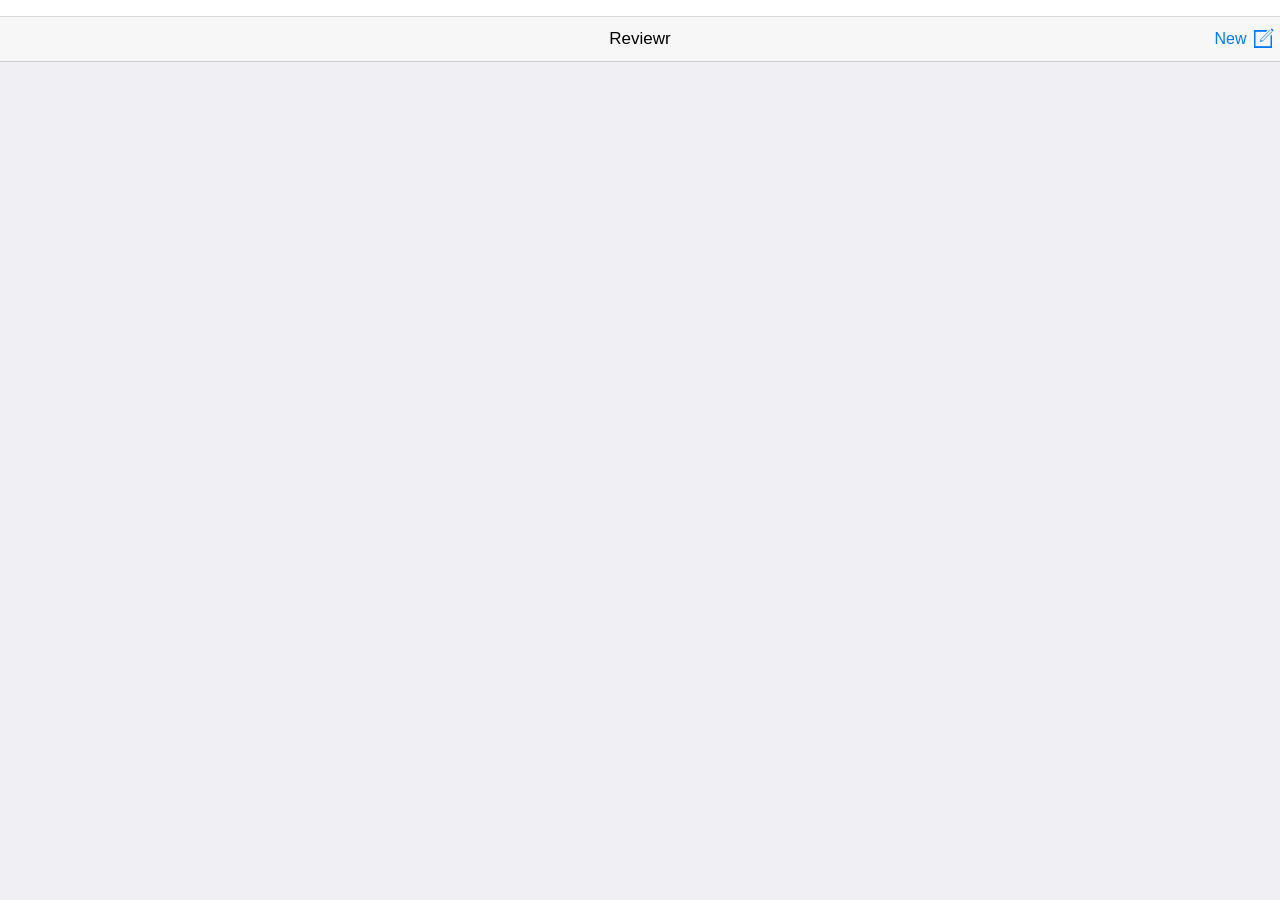
<file: platforms/ios/www/index.html>
<!DOCTYPE html>
<!--
    Licensed to the Apache Software Foundation (ASF) under one
    or more contributor license agreements.  See the NOTICE file
    distributed with this work for additional information
    regarding copyright ownership.  The ASF licenses this file
    to you under the Apache License, Version 2.0 (the
    "License"); you may not use this file except in compliance
    with the License.  You may obtain a copy of the License at

    http://www.apache.org/licenses/LICENSE-2.0

    Unless required by applicable law or agreed to in writing,
    software distributed under the License is distributed on an
    "AS IS" BASIS, WITHOUT WARRANTIES OR CONDITIONS OF ANY
     KIND, either express or implied.  See the License for the
    specific language governing permissions and limitations
    under the License.
-->
<html>
    <head>
        <!--
        Customize this policy to fit your own app's needs. For more guidance, see:
            https://github.com/apache/cordova-plugin-whitelist/blob/master/README.md#content-security-policy
        Some notes:
            * gap: is required only on iOS (when using UIWebView) and is needed for JS->native communication
            * https://ssl.gstatic.com is required only on Android and is needed for TalkBack to function properly
            * Disables use of inline scripts in order to mitigate risk of XSS vulnerabilities. To change this:
                * Enable inline JS: add 'unsafe-inline' to default-src
        -->
        <meta http-equiv="Content-Security-Policy" content="default-src 'self' data: gap: https://ssl.gstatic.com 'unsafe-eval'; style-src 'self' 'unsafe-inline'; media-src *; img-src 'self' data: content:;">
        <meta name="format-detection" content="telephone=no">
        <meta name="msapplication-tap-highlight" content="no">
        <meta name="viewport" content="user-scalable=no, initial-scale=1, maximum-scale=1, minimum-scale=1, width=device-width">
        <link rel="stylesheet" type="text/css" href="css/index.css">
        <link rel="stylesheet" type="text/css" href="css/ratchet.min.css">
        <link rel="stylesheet" type="text/css" href="css/ratchet-theme-ios.min.css">
        <title>Reviewr</title>
    </head>
    <body>
        <header class="bar bar-nav">
          <button class="btn btn-link btn-nav pull-right">
            <a href="#addNew">New
                <span class="icon icon-compose"></span></a>
          </button>
          <h1 class="title">Reviewr</h1>
        </header>
        
        <div class="content">
            <ul class="table-view home-list">
            </ul>
        </div>

        <div id="addNew" class="modal">
          <header class="bar bar-nav">
            <a id="add-x" class="icon icon-close pull-right" href="#addNew"></a>
            <h1 class="title">Add New</h1>
          </header>

          <div class="content">
            <form>
                <input id="add-item" type="text" placeholder="Item">
                <div id="add-stars">
                </div>
                <button id="add-picture" class="btn btn-positive btn-block">Take Picture</button>
                <img id="add-image" class="inactive adding-image">
                <button id="add-save" class="btn btn-primary btn-block">Save</button>

                <button id="add-cancel" class="btn btn-block">Cancel</button>
            </form>
          </div>
        </div>
        
        <script type="text/javascript" src="cordova.js"></script>
        <script type="text/javascript" src="js/ratchet.min.js"></script>
        <script type="text/javascript" src="js/index.js"></script>
    </body>
</html>
</file>
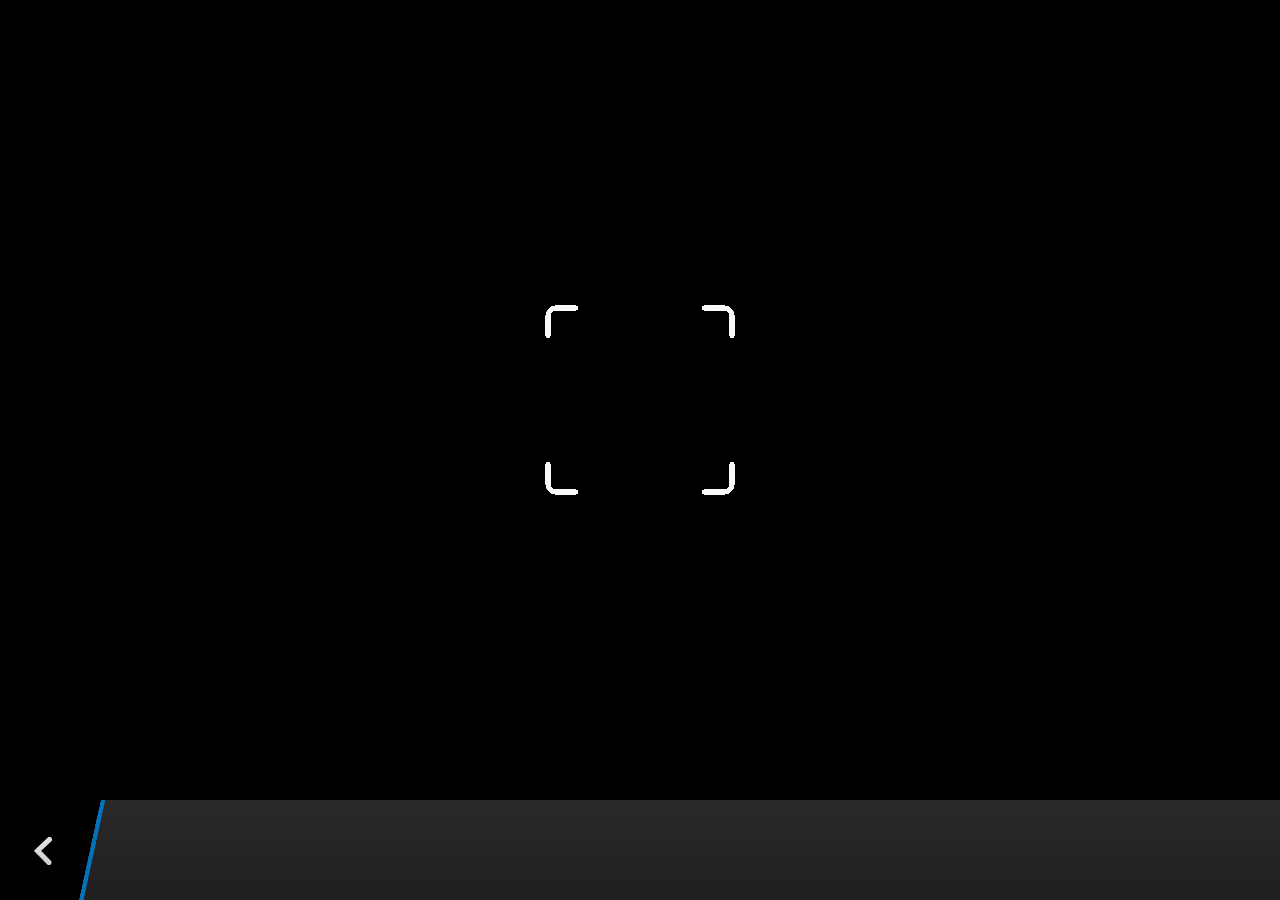
<file: plugins/cordova-plugin-camera/www/blackberry10/assets/camera.html>
<!--
 Licensed under the Apache License, Version 2.0 (the "License");
 you may not use this file except in compliance with the License.
 You may obtain a copy of the License at

 http://www.apache.org/licenses/LICENSE-2.0

 Unless required by applicable law or agreed to in writing, software
 distributed under the License is distributed on an "AS IS" BASIS,
 WITHOUT WARRANTIES OR CONDITIONS OF ANY KIND, either express or implied.
 See the License for the specific language governing permissions and
 limitations under the License.
 -->
<!DOCTYPE HTML>
<html lang="en">
    <head>
        <meta charset="utf-8">
        <script src="camera.js" type="text/javascript"></script>
        <script>
            var meta = document.createElement("meta");
            meta.setAttribute('name','viewport');
            meta.setAttribute('content','initial-scale='+ (1/window.devicePixelRatio) + ',user-scalable=no');
            document.getElementsByTagName('head')[0].appendChild(meta);
        </script>
    </head>
    <style type="text/css">
        body {
            background-color: black;
        }
        .action-bar {
            position: fixed;
            left: 0px;
            bottom: 0px;
            height: 100px;
            width: 100%;
            background-image: linear-gradient(rgb(41, 41, 41), rgb(32, 32, 32));
        }
        .action-bar-back {
            width: 78px;
            height: 100px;
            background-color: black;
        }
        .action-bar-divider {
            position: fixed;
            bottom: 0px;
            left: 78px;
            width: 28px;
            height: 100px;
            background-image: url([data-uri]);
        }
        .action-bar-back-button {
            position: fixed;
            bottom: 35px;
            left: 34px;
            width: 18px;
            height: 28px;
            background-image: url([data-uri]);
        }
        .camera-cross-hairs {
            position: fixed;
            top: 50%;
            left: 50%;
            -webkit-transform: translate(-50%, -147px);
            width: 194px;
            height: 195px;
            background-image: url([data-uri]); 
        }
    </style>
    <body>
        <div id="camera">
            <video id="v"></video>
            <div class="camera-cross-hairs"></div>
        </div>
        <canvas id="c" style="display: none;"></canvas>
        <div class="action-bar">
            <div id="back" class="action-bar-back">
                <div class="action-bar-back-button"></div>
            </div>
            <div class="action-bar-divider"></div>
        </div>
    </body>
</html>
</file>
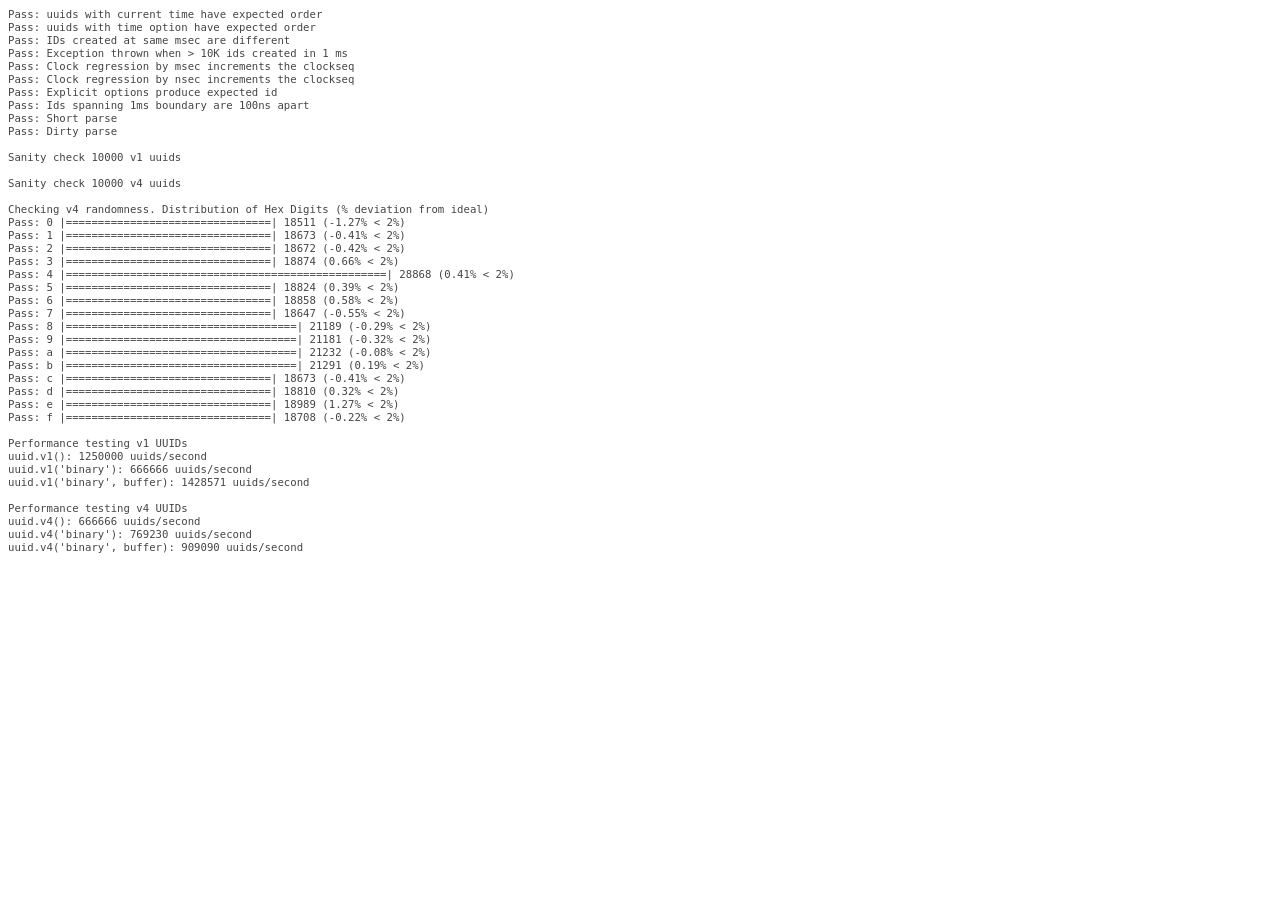
<file: platforms/ios/cordova/node_modules/node-uuid/test/test.html>
<html>
  <head>
    <style>
      div {
        font-family: monospace;
        font-size: 8pt;
      }
      div.log {color: #444;}
      div.warn {color: #550;}
      div.error {color: #800; font-weight: bold;}
    </style>
    <script src="../uuid.js"></script>
  </head>
  <body>
    <script src="./test.js"></script>
  </body>
</html>
</file>
<file: platforms/ios/www/css/index.css>
.star-fixed {
  color: goldenrod;
  font-size: 2.0rem;
  position: relative;
  padding: 0 1rem; /* space out the stars */
}
.star-fixed::before{
  position:absolute;
  top:0;
  left:0;
  content: '\2606';
  cursor: pointer;
}
.star-fixed.rated::before{
  /* the :hover should come first */
  content: '\2605' !important;
}
.star{
  color: goldenrod;
  font-size: 2.0rem;
  position: relative;
  padding: 0 1rem; /* space out the stars */
}
.star::before{
  position:absolute;
  top:0;
  left:0;
  content: '\2606';
  cursor: pointer;
}
.star:hover::before{
  /* the :hover should come first */
  content: '\2605' !important;
  color: #00BBCC;
}
.star.rated::before{
  /* the :hover should come first */
  content: '\2605' !important;
}

#add-stars {
    margin: 1em auto;
    width: 10rem;
}
.inactive {
    display: none !important;
}
.adding-image {
    display: block;
    width: 300px !important;
    height: 300px !important;
    margin: 10px auto;
}
img {
    width: 100px;
    height: 100px;
}
h4 {
    line-height: 2;
}
.star-holder {
    padding-top: 10px;
}
header {
    margin-top: 1em;
    margin-bottom: 2em;
}
.title {
    margin-bottom:2em;
}
.content {
    margin-top: 1em;
}
ul {
    margin-top: 3em;
}
</file>
<file: platforms/ios/www/css/ratchet.min.css>
/*!
 * =====================================================
 * Ratchet v2.0.2 (http://goratchet.com)
 * Copyright 2014 Connor Sears
 * Licensed under MIT (https://github.com/twbs/ratchet/blob/master/LICENSE)
 *
 * v2.0.2 designed by @connors.
 * =====================================================
 *//*! normalize.css v3.0.1 | MIT License | git.io/normalize */html{font-family:sans-serif;-webkit-text-size-adjust:100%;-ms-text-size-adjust:100%}body{margin:0}article,aside,details,figcaption,figure,footer,header,hgroup,main,nav,section,summary{display:block}audio,canvas,progress,video{display:inline-block;vertical-align:baseline}audio:not([controls]){display:none;height:0}[hidden],template{display:none}a{background:0 0}a:active,a:hover{outline:0}abbr[title]{border-bottom:1px dotted}b,strong{font-weight:700}dfn{font-style:italic}h1{margin:.67em 0}mark{color:#000;background:#ff0}small{font-size:80%}sub,sup{position:relative;font-size:75%;line-height:0;vertical-align:baseline}sup{top:-.5em}sub{bottom:-.25em}img{border:0}svg:not(:root){overflow:hidden}figure{margin:1em 40px}hr{height:0;-moz-box-sizing:content-box;box-sizing:content-box}pre{overflow:auto}code,kbd,pre,samp{font-family:monospace,monospace;font-size:1em}button,input,optgroup,select,textarea{margin:0;font:inherit;color:inherit}button{overflow:visible}button,select{text-transform:none}button,html input[type=button],input[type=reset],input[type=submit]{-webkit-appearance:button;cursor:pointer}button[disabled],html input[disabled]{cursor:default}button::-moz-focus-inner,input::-moz-focus-inner{padding:0;border:0}input{line-height:normal}input[type=checkbox],input[type=radio]{box-sizing:border-box;padding:0}input[type=number]::-webkit-inner-spin-button,input[type=number]::-webkit-outer-spin-button{height:auto}input[type=search]::-webkit-search-cancel-button,input[type=search]::-webkit-search-decoration{-webkit-appearance:none}fieldset{padding:.35em .625em .75em;margin:0 2px;border:1px solid silver}legend{padding:0;border:0}textarea{overflow:auto}optgroup{font-weight:700}table{border-spacing:0;border-collapse:collapse}td,th{padding:0}*{-webkit-box-sizing:border-box;-moz-box-sizing:border-box;box-sizing:border-box}body{position:fixed;top:0;right:0;bottom:0;left:0;font-family:"Helvetica Neue",Helvetica,sans-serif;font-size:17px;line-height:21px;color:#000;background-color:#fff}a{color:#428bca;text-decoration:none;-webkit-tap-highlight-color:transparent}a:active{color:#3071a9}.content{position:absolute;top:0;right:0;bottom:0;left:0;overflow:auto;-webkit-overflow-scrolling:touch;background-color:#fff}.content>*{-webkit-transform:translateZ(0);-ms-transform:translateZ(0);transform:translateZ(0)}.bar-nav~.content{padding-top:44px}.bar-header-secondary~.content{padding-top:88px}.bar-footer~.content{padding-bottom:44px}.bar-footer-secondary~.content{padding-bottom:88px}.bar-tab~.content{padding-bottom:50px}.bar-footer-secondary-tab~.content{padding-bottom:94px}.content-padded{margin:10px}.pull-left{float:left}.pull-right{float:right}.clearfix:after,.clearfix:before{display:table;content:" "}.clearfix:after{clear:both}h1,h2,h3,h4,h5,h6{margin-top:0;margin-bottom:10px;line-height:1}.h1,h1{font-size:36px}.h2,h2{font-size:30px}.h3,h3{font-size:24px}.h4,h4{font-size:18px}.h5,h5{margin-top:20px;font-size:14px}.h6,h6{margin-top:20px;font-size:12px}p{margin-top:0;margin-bottom:10px;font-size:14px;color:#777}.btn{position:relative;display:inline-block;padding:6px 8px 7px;margin-bottom:0;font-size:12px;font-weight:400;line-height:1;color:#333;text-align:center;white-space:nowrap;vertical-align:top;cursor:pointer;background-color:#fff;border:1px solid #ccc;border-radius:3px}.btn.active,.btn:active{color:inherit;background-color:#ccc}.btn.disabled,.btn:disabled{opacity:.6}.btn-primary{color:#fff;background-color:#428bca;border:1px solid #428bca}.btn-primary.active,.btn-primary:active{color:#fff;background-color:#3071a9;border:1px solid #3071a9}.btn-positive{color:#fff;background-color:#5cb85c;border:1px solid #5cb85c}.btn-positive.active,.btn-positive:active{color:#fff;background-color:#449d44;border:1px solid #449d44}.btn-negative{color:#fff;background-color:#d9534f;border:1px solid #d9534f}.btn-negative.active,.btn-negative:active{color:#fff;background-color:#c9302c;border:1px solid #c9302c}.btn-outlined{background-color:transparent}.btn-outlined.btn-primary{color:#428bca}.btn-outlined.btn-positive{color:#5cb85c}.btn-outlined.btn-negative{color:#d9534f}.btn-outlined.btn-negative:active,.btn-outlined.btn-positive:active,.btn-outlined.btn-primary:active{color:#fff}.btn-link{padding-top:6px;padding-bottom:6px;color:#428bca;background-color:transparent;border:0}.btn-link.active,.btn-link:active{color:#3071a9;background-color:transparent}.btn-block{display:block;width:100%;padding:15px 0;margin-bottom:10px;font-size:18px}input[type=button],input[type=reset],input[type=submit]{width:100%}.btn .badge{margin:-2px -4px -2px 4px;font-size:12px;background-color:rgba(0,0,0,.15)}.btn .badge-inverted,.btn:active .badge-inverted{background-color:transparent}.btn-negative:active .badge-inverted,.btn-positive:active .badge-inverted,.btn-primary:active .badge-inverted{color:#fff}.btn-block .badge{position:absolute;right:0;margin-right:10px}.btn .icon{font-size:inherit}.bar{position:fixed;right:0;left:0;z-index:10;height:44px;padding-right:10px;padding-left:10px;background-color:#fff;border-bottom:1px solid #ddd;-webkit-backface-visibility:hidden;backface-visibility:hidden}.bar-header-secondary{top:44px}.bar-footer{bottom:0}.bar-footer-secondary{bottom:44px}.bar-footer-secondary-tab{bottom:50px}.bar-footer,.bar-footer-secondary,.bar-footer-secondary-tab{border-top:1px solid #ddd;border-bottom:0}.bar-nav{top:0}.title{position:absolute;display:block;width:100%;padding:0;margin:0 -10px;font-size:17px;font-weight:500;line-height:44px;color:#000;text-align:center;white-space:nowrap}.title a{color:inherit}.bar-tab{bottom:0;display:table;width:100%;height:50px;padding:0;table-layout:fixed;border-top:1px solid #ddd;border-bottom:0}.bar-tab .tab-item{display:table-cell;width:1%;height:50px;color:#929292;text-align:center;vertical-align:middle}.bar-tab .tab-item.active,.bar-tab .tab-item:active{color:#428bca}.bar-tab .tab-item .icon{top:3px;width:24px;height:24px;padding-top:0;padding-bottom:0}.bar-tab .tab-item .icon~.tab-label{display:block;font-size:11px}.bar .btn{position:relative;top:7px;z-index:20;padding:6px 12px 7px;margin-top:0;font-weight:400}.bar .btn.pull-right{margin-left:10px}.bar .btn.pull-left{margin-right:10px}.bar .btn-link{top:0;padding:0;font-size:16px;line-height:44px;color:#428bca;border:0}.bar .btn-link.active,.bar .btn-link:active{color:#3071a9}.bar .btn-block{top:6px;padding:7px 0;margin-bottom:0;font-size:16px}.bar .btn-nav.pull-left{margin-left:-5px}.bar .btn-nav.pull-left .icon-left-nav{margin-right:-3px}.bar .btn-nav.pull-right{margin-right:-5px}.bar .btn-nav.pull-right .icon-right-nav{margin-left:-3px}.bar .icon{position:relative;z-index:20;padding-top:10px;padding-bottom:10px;font-size:24px}.bar .btn .icon{top:3px;padding:0}.bar .title .icon{padding:0}.bar .title .icon.icon-caret{top:4px;margin-left:-5px}.bar input[type=search]{height:29px;margin:6px 0}.bar .segmented-control{top:7px;margin:0 auto}.badge{display:inline-block;padding:2px 9px 3px;font-size:12px;line-height:1;color:#333;background-color:rgba(0,0,0,.15);border-radius:100px}.badge.badge-inverted{padding:0 5px 0 0;background-color:transparent}.badge-primary{color:#fff;background-color:#428bca}.badge-primary.badge-inverted{color:#428bca}.badge-positive{color:#fff;background-color:#5cb85c}.badge-positive.badge-inverted{color:#5cb85c}.badge-negative{color:#fff;background-color:#d9534f}.badge-negative.badge-inverted{color:#d9534f}.card{margin:10px;overflow:hidden;background-color:#fff;border:1px solid #ddd;border-radius:6px}.card .table-view{margin-bottom:0;border-top:0;border-bottom:0}.card .table-view .table-view-divider:first-child{top:0;border-top-left-radius:6px;border-top-right-radius:6px}.card .table-view .table-view-divider:last-child{border-bottom-right-radius:6px;border-bottom-left-radius:6px}.card .table-view-cell:last-child{border-bottom:0}.table-view{padding-left:0;margin-top:0;margin-bottom:15px;list-style:none;background-color:#fff;border-top:1px solid #ddd;border-bottom:1px solid #ddd}.table-view-cell{position:relative;padding:11px 65px 11px 15px;overflow:hidden;border-bottom:1px solid #ddd}.table-view-cell:last-child{border-bottom:0}.table-view-cell>a:not(.btn){position:relative;display:block;padding:inherit;margin:-11px -65px -11px -15px;overflow:hidden;color:inherit}.table-view-cell>a:not(.btn):active{background-color:#eee}.table-view-cell p{margin-bottom:0}.table-view-divider{padding-top:6px;padding-bottom:6px;padding-left:15px;margin-top:-1px;margin-left:0;font-weight:500;color:#999;background-color:#fafafa;border-top:1px solid #ddd;border-bottom:1px solid #ddd}.table-view .media,.table-view .media-body{overflow:hidden}.table-view .media-object.pull-left{margin-right:10px}.table-view .media-object.pull-right{margin-left:10px}.table-view-cell>.badge,.table-view-cell>.btn,.table-view-cell>.toggle,.table-view-cell>a>.badge,.table-view-cell>a>.btn,.table-view-cell>a>.toggle{position:absolute;top:50%;right:15px;-webkit-transform:translateY(-50%);-ms-transform:translateY(-50%);transform:translateY(-50%)}.table-view-cell .navigate-left>.badge,.table-view-cell .navigate-left>.btn,.table-view-cell .navigate-left>.toggle,.table-view-cell .navigate-right>.badge,.table-view-cell .navigate-right>.btn,.table-view-cell .navigate-right>.toggle,.table-view-cell .push-left>.badge,.table-view-cell .push-left>.btn,.table-view-cell .push-left>.toggle,.table-view-cell .push-right>.badge,.table-view-cell .push-right>.btn,.table-view-cell .push-right>.toggle,.table-view-cell>a .navigate-left>.badge,.table-view-cell>a .navigate-left>.btn,.table-view-cell>a .navigate-left>.toggle,.table-view-cell>a .navigate-right>.badge,.table-view-cell>a .navigate-right>.btn,.table-view-cell>a .navigate-right>.toggle,.table-view-cell>a .push-left>.badge,.table-view-cell>a .push-left>.btn,.table-view-cell>a .push-left>.toggle,.table-view-cell>a .push-right>.badge,.table-view-cell>a .push-right>.btn,.table-view-cell>a .push-right>.toggle{right:35px}.content>.table-view:first-child{margin-top:15px}button,input,select,textarea{font-family:"Helvetica Neue",Helvetica,sans-serif;font-size:17px}input[type=color],input[type=date],input[type=datetime-local],input[type=datetime],input[type=email],input[type=month],input[type=number],input[type=password],input[type=search],input[type=tel],input[type=text],input[type=time],input[type=url],input[type=week],select,textarea{width:100%;height:35px;-webkit-appearance:none;padding:0 15px;margin-bottom:15px;line-height:21px;background-color:#fff;border:1px solid #ddd;border-radius:3px;outline:0}input[type=search]{-webkit-box-sizing:border-box;-moz-box-sizing:border-box;box-sizing:border-box;padding:0 10px;font-size:16px;border-radius:20px}input[type=search]:focus{text-align:left}textarea{height:auto}select{height:auto;font-size:14px;background-color:#f8f8f8;-webkit-box-shadow:inset 0 1px 1px rgba(0,0,0,.1);box-shadow:inset 0 1px 1px rgba(0,0,0,.1)}.input-group{background-color:#fff}.input-group input,.input-group textarea{margin-bottom:0;background-color:transparent;border-top:0;border-right:0;border-left:0;border-radius:0;-webkit-box-shadow:none;box-shadow:none}.input-row{height:35px;overflow:hidden;border-bottom:1px solid #ddd}.input-row label{float:left;width:35%;padding:8px 15px;font-family:"Helvetica Neue",Helvetica,sans-serif;line-height:1.1}.input-row input{float:right;width:65%;padding-left:0;margin-bottom:0;border:0}.segmented-control{position:relative;display:table;overflow:hidden;font-size:12px;font-weight:400;background-color:#fff;border:1px solid #ccc;border-radius:3px}.segmented-control .control-item{display:table-cell;width:1%;padding-top:6px;padding-bottom:7px;overflow:hidden;line-height:1;color:#333;text-align:center;text-overflow:ellipsis;white-space:nowrap;border-left:1px solid #ccc}.segmented-control .control-item:first-child{border-left-width:0}.segmented-control .control-item:active{background-color:#eee}.segmented-control .control-item.active{background-color:#ccc}.segmented-control-primary{border-color:#428bca}.segmented-control-primary .control-item{color:#428bca;border-color:inherit}.segmented-control-primary .control-item:active{background-color:#cde1f1}.segmented-control-primary .control-item.active{color:#fff;background-color:#428bca}.segmented-control-positive{border-color:#5cb85c}.segmented-control-positive .control-item{color:#5cb85c;border-color:inherit}.segmented-control-positive .control-item:active{background-color:#d8eed8}.segmented-control-positive .control-item.active{color:#fff;background-color:#5cb85c}.segmented-control-negative{border-color:#d9534f}.segmented-control-negative .control-item{color:#d9534f;border-color:inherit}.segmented-control-negative .control-item:active{background-color:#f9e2e2}.segmented-control-negative .control-item.active{color:#fff;background-color:#d9534f}.control-content{display:none}.control-content.active{display:block}.popover{position:fixed;top:55px;left:50%;z-index:20;display:none;width:280px;margin-left:-140px;background-color:#fff;border-radius:6px;-webkit-box-shadow:0 0 15px rgba(0,0,0,.1);box-shadow:0 0 15px rgba(0,0,0,.1);opacity:0;-webkit-transition:all .25s linear;-moz-transition:all .25s linear;transition:all .25s linear;-webkit-transform:translate3d(0,-15px,0);-ms-transform:translate3d(0,-15px,0);transform:translate3d(0,-15px,0)}.popover:before{position:absolute;top:-15px;left:50%;width:0;height:0;margin-left:-15px;content:'';border-right:15px solid transparent;border-bottom:15px solid #fff;border-left:15px solid transparent}.popover.visible{opacity:1;-webkit-transform:translate3d(0,0,0);-ms-transform:translate3d(0,0,0);transform:translate3d(0,0,0)}.popover .bar~.table-view{padding-top:44px}.backdrop{position:fixed;top:0;right:0;bottom:0;left:0;z-index:15;background-color:rgba(0,0,0,.3)}.popover .btn-block{margin-bottom:5px}.popover .btn-block:last-child{margin-bottom:0}.popover .bar-nav{border-bottom:1px solid #ddd;border-top-left-radius:12px;border-top-right-radius:12px;-webkit-box-shadow:none;box-shadow:none}.popover .table-view{max-height:300px;margin-bottom:0;overflow:auto;-webkit-overflow-scrolling:touch;background-color:#fff;border-top:0;border-bottom:0;border-radius:6px}.modal{position:fixed;top:0;z-index:11;width:100%;min-height:100%;overflow:hidden;background-color:#fff;opacity:0;-webkit-transition:-webkit-transform .25s,opacity 1ms .25s;-moz-transition:-moz-transform .25s,opacity 1ms .25s;transition:transform .25s,opacity 1ms .25s;-webkit-transform:translate3d(0,100%,0);-ms-transform:translate3d(0,100%,0);transform:translate3d(0,100%,0)}.modal.active{height:100%;opacity:1;-webkit-transition:-webkit-transform .25s;-moz-transition:-moz-transform .25s;transition:transform .25s;-webkit-transform:translate3d(0,0,0);-ms-transform:translate3d(0,0,0);transform:translate3d(0,0,0)}.slider{width:100%;overflow:hidden;background-color:#000}.slider .slide-group{position:relative;font-size:0;white-space:nowrap;-webkit-transition:all 0s linear;-moz-transition:all 0s linear;transition:all 0s linear}.slider .slide-group .slide{display:inline-block;width:100%;height:100%;font-size:14px;vertical-align:top}.toggle{position:relative;display:block;width:74px;height:30px;background-color:#fff;border:2px solid #ddd;border-radius:20px;-webkit-transition-duration:.2s;-moz-transition-duration:.2s;transition-duration:.2s;-webkit-transition-property:background-color,border;-moz-transition-property:background-color,border;transition-property:background-color,border}.toggle .toggle-handle{position:absolute;top:-1px;left:-1px;z-index:2;width:28px;height:28px;background-color:#fff;border:1px solid #ddd;border-radius:100px;-webkit-transition-duration:.2s;-moz-transition-duration:.2s;transition-duration:.2s;-webkit-transition-property:-webkit-transform,border,width;-moz-transition-property:-moz-transform,border,width;transition-property:transform,border,width}.toggle:before{position:absolute;top:3px;right:11px;font-size:13px;color:#999;text-transform:uppercase;content:"Off"}.toggle.active{background-color:#5cb85c;border:2px solid #5cb85c}.toggle.active .toggle-handle{border-color:#5cb85c;-webkit-transform:translate3d(44px,0,0);-ms-transform:translate3d(44px,0,0);transform:translate3d(44px,0,0)}.toggle.active:before{right:auto;left:15px;color:#fff;content:"On"}.toggle input[type=checkbox]{display:none}.content.fade{left:0;opacity:0}.content.fade.in{opacity:1}.content.sliding{z-index:2;-webkit-transition:-webkit-transform .4s;-moz-transition:-moz-transform .4s;transition:transform .4s;-webkit-transform:translate3d(0,0,0);-ms-transform:translate3d(0,0,0);transform:translate3d(0,0,0)}.content.sliding.left{z-index:1;-webkit-transform:translate3d(-100%,0,0);-ms-transform:translate3d(-100%,0,0);transform:translate3d(-100%,0,0)}.content.sliding.right{z-index:3;-webkit-transform:translate3d(100%,0,0);-ms-transform:translate3d(100%,0,0);transform:translate3d(100%,0,0)}.navigate-left:after,.navigate-right:after,.push-left:after,.push-right:after{position:absolute;top:50%;display:inline-block;font-family:Ratchicons;font-size:inherit;line-height:1;color:#bbb;text-decoration:none;-webkit-transform:translateY(-50%);-ms-transform:translateY(-50%);transform:translateY(-50%);-webkit-font-smoothing:antialiased}.navigate-left:after,.push-left:after{left:15px;content:'\e822'}.navigate-right:after,.push-right:after{right:15px;content:'\e826'}@font-face{font-family:Ratchicons;font-style:normal;font-weight:400;src:url(../fonts/ratchicons.eot);src:url(../fonts/ratchicons.eot?#iefix) format("embedded-opentype"),url(../fonts/ratchicons.woff) format("woff"),url(../fonts/ratchicons.ttf) format("truetype"),url(../fonts/ratchicons.svg#svgFontName) format("svg")}.icon{display:inline-block;font-family:Ratchicons;font-size:24px;line-height:1;text-decoration:none;-webkit-font-smoothing:antialiased}.icon-back:before{content:'\e80a'}.icon-bars:before{content:'\e80e'}.icon-caret:before{content:'\e80f'}.icon-check:before{content:'\e810'}.icon-close:before{content:'\e811'}.icon-code:before{content:'\e812'}.icon-compose:before{content:'\e813'}.icon-download:before{content:'\e815'}.icon-edit:before{content:'\e829'}.icon-forward:before{content:'\e82a'}.icon-gear:before{content:'\e821'}.icon-home:before{content:'\e82b'}.icon-info:before{content:'\e82c'}.icon-list:before{content:'\e823'}.icon-more-vertical:before{content:'\e82e'}.icon-more:before{content:'\e82f'}.icon-pages:before{content:'\e824'}.icon-pause:before{content:'\e830'}.icon-person:before{content:'\e832'}.icon-play:before{content:'\e816'}.icon-plus:before{content:'\e817'}.icon-refresh:before{content:'\e825'}.icon-search:before{content:'\e819'}.icon-share:before{content:'\e81a'}.icon-sound:before{content:'\e827'}.icon-sound2:before{content:'\e828'}.icon-sound3:before{content:'\e80b'}.icon-sound4:before{content:'\e80c'}.icon-star-filled:before{content:'\e81b'}.icon-star:before{content:'\e81c'}.icon-stop:before{content:'\e81d'}.icon-trash:before{content:'\e81e'}.icon-up-nav:before{content:'\e81f'}.icon-up:before{content:'\e80d'}.icon-right-nav:before{content:'\e818'}.icon-right:before{content:'\e826'}.icon-down-nav:before{content:'\e814'}.icon-down:before{content:'\e820'}.icon-left-nav:before{content:'\e82d'}.icon-left:before{content:'\e822'}
</file>
<file: platforms/ios/www/css/ratchet-theme-ios.min.css>
/*!
 * =====================================================
 * Ratchet v2.0.2 (http://goratchet.com)
 * Copyright 2014 Connor Sears
 * Licensed under MIT (https://github.com/twbs/ratchet/blob/master/LICENSE)
 *
 * v2.0.2 designed by @connors.
 * =====================================================
 */a{color:#007aff}a:active{color:#0062cc}.content{background-color:#efeff4}.h5,.h6,h5,h6,p{color:#8f8f94}.h5,.h6,h5,h6{font-weight:400;text-transform:uppercase}.btn{color:#929292;background-color:rgba(247,247,247,.98);border:1px solid #929292;-webkit-transition:all;-moz-transition:all;transition:all;-webkit-transition-timing-function:linear;-moz-transition-timing-function:linear;transition-timing-function:linear;-webkit-transition-duration:.2s;-moz-transition-duration:.2s;transition-duration:.2s}.btn.active,.btn:active{color:#fff;background-color:#929292}.btn-primary{color:#fff;background-color:#007aff;border:1px solid #007aff}.btn-primary.active,.btn-primary:active{background-color:#0062cc;border:1px solid #0062cc}.btn-positive{color:#fff;background-color:#4cd964;border:1px solid #4cd964}.btn-positive.active,.btn-positive:active{background-color:#2ac845;border:1px solid #2ac845}.btn-negative{color:#fff;background-color:#dd524d;border:1px solid #dd524d}.btn-negative.active,.btn-negative:active{background-color:#cf2d28;border:1px solid #cf2d28}.btn-outlined{background-color:transparent}.btn-outlined.btn-primary{color:#007aff}.btn-outlined.btn-positive{color:#4cd964}.btn-outlined.btn-negative{color:#dd524d}.btn-outlined.btn-negative:active,.btn-outlined.btn-positive:active,.btn-outlined.btn-primary:active{color:#fff}.btn-link{color:#007aff;background-color:transparent;border:none}.btn-link.active,.btn-link:active{color:#0062cc;background-color:transparent}.btn .badge{background-color:rgba(0,0,0,.15)}.btn .badge.badge-inverted{background-color:transparent}.btn:active .badge{color:#fff}.bar{background-color:rgba(247,247,247,.98);border-bottom:0;-webkit-box-shadow:0 0 1px rgba(0,0,0,.85);box-shadow:0 0 1px rgba(0,0,0,.85)}.bar.bar-header-secondary{top:44px}.bar.bar-footer-secondary{bottom:44px}.bar.bar-footer-secondary-tab{bottom:50px}.bar-tab,.bar.bar-footer,.bar.bar-footer-secondary,.bar.bar-footer-secondary-tab{border-top:0}.tab-item{color:#929292}.bar-nav .btn-link,.tab-item.active,.tab-item:active{color:#007aff}.bar-nav .btn-link:active{color:#007aff;opacity:.6}.badge.badge-inverted{color:#929292;background-color:transparent}.badge-primary{color:#fff;background-color:#007aff}.badge-primary.badge-inverted{color:#007aff;background-color:transparent}.badge-positive{color:#fff;background-color:#4cd964}.badge-positive.badge-inverted{color:#4cd964;background-color:transparent}.badge-negative{color:#fff;background-color:#dd524d}.badge-negative.badge-inverted{color:#dd524d;background-color:transparent}.card .table-view,.card .table-view-cell:last-child{background-image:none}.table-view{background-image:url("data:image/svg+xml;utf8,<svg xmlns='http://www.w3.org/2000/svg' width='100%' height='1'><rect fill='#c8c7cc' x='0' y='0' width='100%' height='0.5'/></svg>"),url("data:image/svg+xml;utf8,<svg xmlns='http://www.w3.org/2000/svg' width='100%' height='1'><rect fill='#c8c7cc' x='0' y='0' width='100%' height='0.5'/></svg>");background-repeat:no-repeat;background-position:0 100%,0 0;border-top:0;border-bottom:0}.table-view .table-view-cell{background-image:url("data:image/svg+xml;utf8,<svg xmlns='http://www.w3.org/2000/svg' width='100%' height='1'><rect fill='#c8c7cc' x='0' y='0' width='100%' height='0.5'/></svg>");background-repeat:no-repeat;background-position:15px 100%;border-bottom:0}.table-view .table-view-cell:last-child{background-image:none}.table-view .table-view-cell>a:not(.btn):active{color:inherit}.table-view .table-view-divider{background-image:url("data:image/svg+xml;utf8,<svg xmlns='http://www.w3.org/2000/svg' width='100%' height='1'><rect fill='#c8c7cc' x='0' y='0' width='100%' height='0.5'/></svg>"),url("data:image/svg+xml;utf8,<svg xmlns='http://www.w3.org/2000/svg' width='100%' height='1'><rect fill='#c8c7cc' x='0' y='0' width='100%' height='0.5'/></svg>");background-repeat:no-repeat;background-position:0 100%,0 0;border-top:0;border-bottom:0}.input-group,input[type=color],input[type=date],input[type=datetime-local],input[type=datetime],input[type=email],input[type=month],input[type=number],input[type=password],input[type=search],input[type=tel],input[type=text],input[type=time],input[type=url],input[type=week],select,textarea{height:40px;padding:10px 15px;border:1px solid rgba(0,0,0,.2)}input[type=search]{height:34px;text-align:center;background-color:rgba(0,0,0,.1);border:0;border-radius:6px}input[type=search]:focus{text-align:left}.input-group,select,textarea{height:auto}.input-group{padding:0;background-image:url("data:image/svg+xml;utf8,<svg xmlns='http://www.w3.org/2000/svg' width='100%' height='1'><rect fill='#c8c7cc' x='0' y='0' width='100%' height='0.5'/></svg>"),url("data:image/svg+xml;utf8,<svg xmlns='http://www.w3.org/2000/svg' width='100%' height='1'><rect fill='#c8c7cc' x='0' y='0' width='100%' height='0.5'/></svg>");background-repeat:no-repeat;background-position:0 100%,0 0;border:0}.input-group input{background-image:url("data:image/svg+xml;utf8,<svg xmlns='http://www.w3.org/2000/svg' width='100%' height='1'><rect fill='#c8c7cc' x='0' y='0' width='100%' height='0.5'/></svg>");background-repeat:no-repeat;background-position:15px 100%;border:0}.input-group input:last-child{background-image:none}.input-row{background-image:url("data:image/svg+xml;utf8,<svg xmlns='http://www.w3.org/2000/svg' width='100%' height='1'><rect fill='#c8c7cc' x='0' y='0' width='100%' height='0.5'/></svg>");background-repeat:no-repeat;background-position:15px 100%;border-bottom:0}.input-row label+input,.input-row:last-child{background-image:none}.segmented-control{background-color:transparent;border:1px solid #929292}.segmented-control .control-item{color:#929292;border-color:#929292;-webkit-transition:background-color .1s linear;-moz-transition:background-color .1s linear;transition:background-color .1s linear}.segmented-control .control-item:active{background-color:#ebebeb}.segmented-control .control-item.active{color:#fff;background-color:#929292}.segmented-control-primary{border:1px solid #007aff}.segmented-control-primary .control-item{color:#007aff;border-color:inherit}.segmented-control-primary .control-item:active{background-color:#b3d7ff}.segmented-control-primary .control-item.active{color:#fff;background-color:#007aff}.segmented-control-positive{border:1px solid #4cd964}.segmented-control-positive .control-item{color:#4cd964;border-color:inherit}.segmented-control-positive .control-item:active{background-color:#dff8e3}.segmented-control-positive .control-item.active{color:#fff;background-color:#4cd964}.segmented-control-negative{border:1px solid #dd524d}.segmented-control-negative .control-item{color:#dd524d;border-color:inherit}.segmented-control-negative .control-item:active{background-color:#fae4e3}.segmented-control-negative .control-item.active{color:#fff;background-color:#dd524d}.popover{border-radius:12px;-webkit-transition:-webkit-transform .2s ease-in-out,opacity .2s ease-in-out;-moz-transition:-webkit-transform .2s ease-in-out,opacity .2s ease-in-out;transition:-webkit-transform .2s ease-in-out,opacity .2s ease-in-out}.popover:before{border-bottom:15px solid rgba(247,247,247,.98)}.popover .bar{-webkit-box-shadow:none;box-shadow:none}.popover .bar-nav{border-bottom:1px solid rgba(0,0,0,.15)}.popover .table-view{background-image:none;border-radius:12px}.modal,.modal.active{-webkit-transition-timing-function:cubic-bezier(.1,.5,.1,1);-moz-transition-timing-function:cubic-bezier(.1,.5,.1,1);transition-timing-function:cubic-bezier(.1,.5,.1,1)}.toggle{width:47px;border:2px solid #e6e6e6;-webkit-box-shadow:inset 0 0 0 0 #e1e1e1;box-shadow:inset 0 0 0 0 #e1e1e1;-webkit-transition-duration:.2s;-moz-transition-duration:.2s;transition-duration:.2s;-webkit-transition-property:box-shadow,border;-moz-transition-property:box-shadow,border;transition-property:box-shadow,border}.toggle .toggle-handle{border:1px solid rgba(0,0,0,.2);-webkit-box-shadow:0 3px 3px rgba(0,0,0,.08);box-shadow:0 3px 3px rgba(0,0,0,.08);-webkit-transition-property:-webkit-transform,border,width;-moz-transition-property:-moz-transform,border,width;transition-property:transform,border,width}.toggle:before{display:none}.toggle.active{background-color:transparent;border:2px solid #4cd964;-webkit-box-shadow:inset 0 0 0 13px #4cd964;box-shadow:inset 0 0 0 13px #4cd964}.toggle.active .toggle-handle{-webkit-transform:translate3d(17px,0,0);-ms-transform:translate3d(17px,0,0);transform:translate3d(17px,0,0);border-color:#4cd964}.content.fade{-webkit-transition:opacity .2s ease-in-out;-moz-transition:opacity .2s ease-in-out;transition:opacity .2s ease-in-out}.content.sliding{-webkit-transition-timing-function:cubic-bezier(.1,.5,.1,1);-moz-transition-timing-function:cubic-bezier(.1,.5,.1,1);transition-timing-function:cubic-bezier(.1,.5,.1,1)}.content.sliding.right:not([class*=sliding-in]),.content.sliding.sliding-in{-webkit-animation-name:fadeOverlay;-moz-animation-name:fadeOverlay;animation-name:fadeOverlay;-webkit-animation-duration:.4s;-moz-animation-duration:.4s;animation-duration:.4s}.content.sliding.right:not([class*=sliding-in]){-webkit-animation-direction:reverse;-moz-animation-direction:reverse;animation-direction:reverse}.content.sliding.left{-webkit-transform:translate3d(-20%,0,0);-ms-transform:translate3d(-20%,0,0);transform:translate3d(-20%,0,0)}@-webkit-keyframes fadeOverlay{from{-webkit-box-shadow:0 0 10px transparent,-320px 0 0 transparent;box-shadow:0 0 10px transparent,-320px 0 0 transparent}to{-webkit-box-shadow:0 0 10px rgba(0,0,0,.3),-320px 0 0 rgba(0,0,0,.1);box-shadow:0 0 10px rgba(0,0,0,.3),-320px 0 0 rgba(0,0,0,.1)}}
</file>
